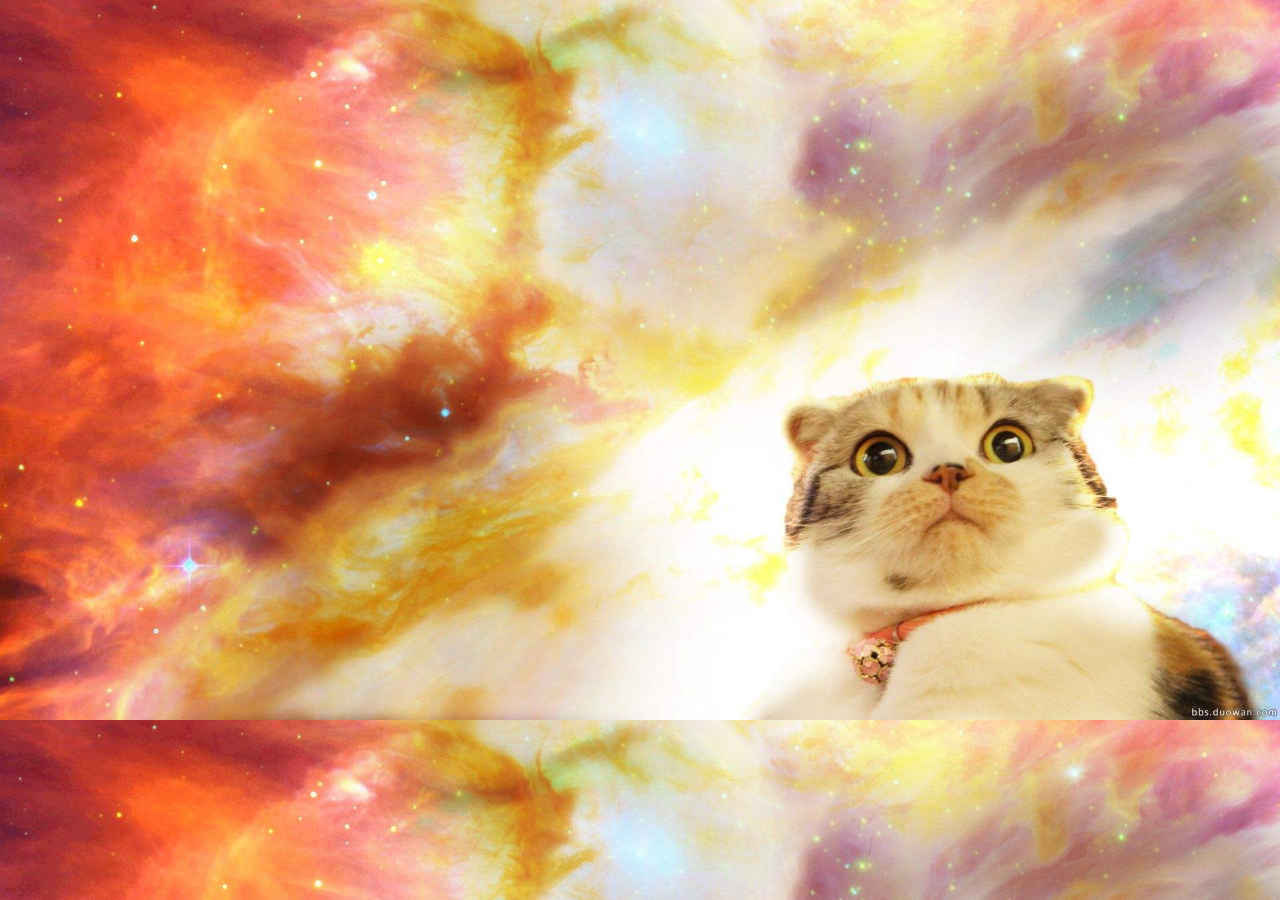
<file: index.html>
<!DOCTYPE html>
<html lang="en" style="background-image: url('image/miao.jpg');background-size: cover;">
<head>
	<meta charset="UTF-8">
	<meta name="viewport" content="width=device-width, initial-scale=1.0">
	<meta http-equiv="X-UA-Compatible" content="ie=edge">
	<title>邹先生的个人主页</title>
	<link rel="stylesheet" href="css/main.css">
</head>
<body>
	
</body>
</html>
</file>
<file: css/main.css>
#id{
	color: red;
}

body{
	background-image: image/hua.jpg;
}
</file>
